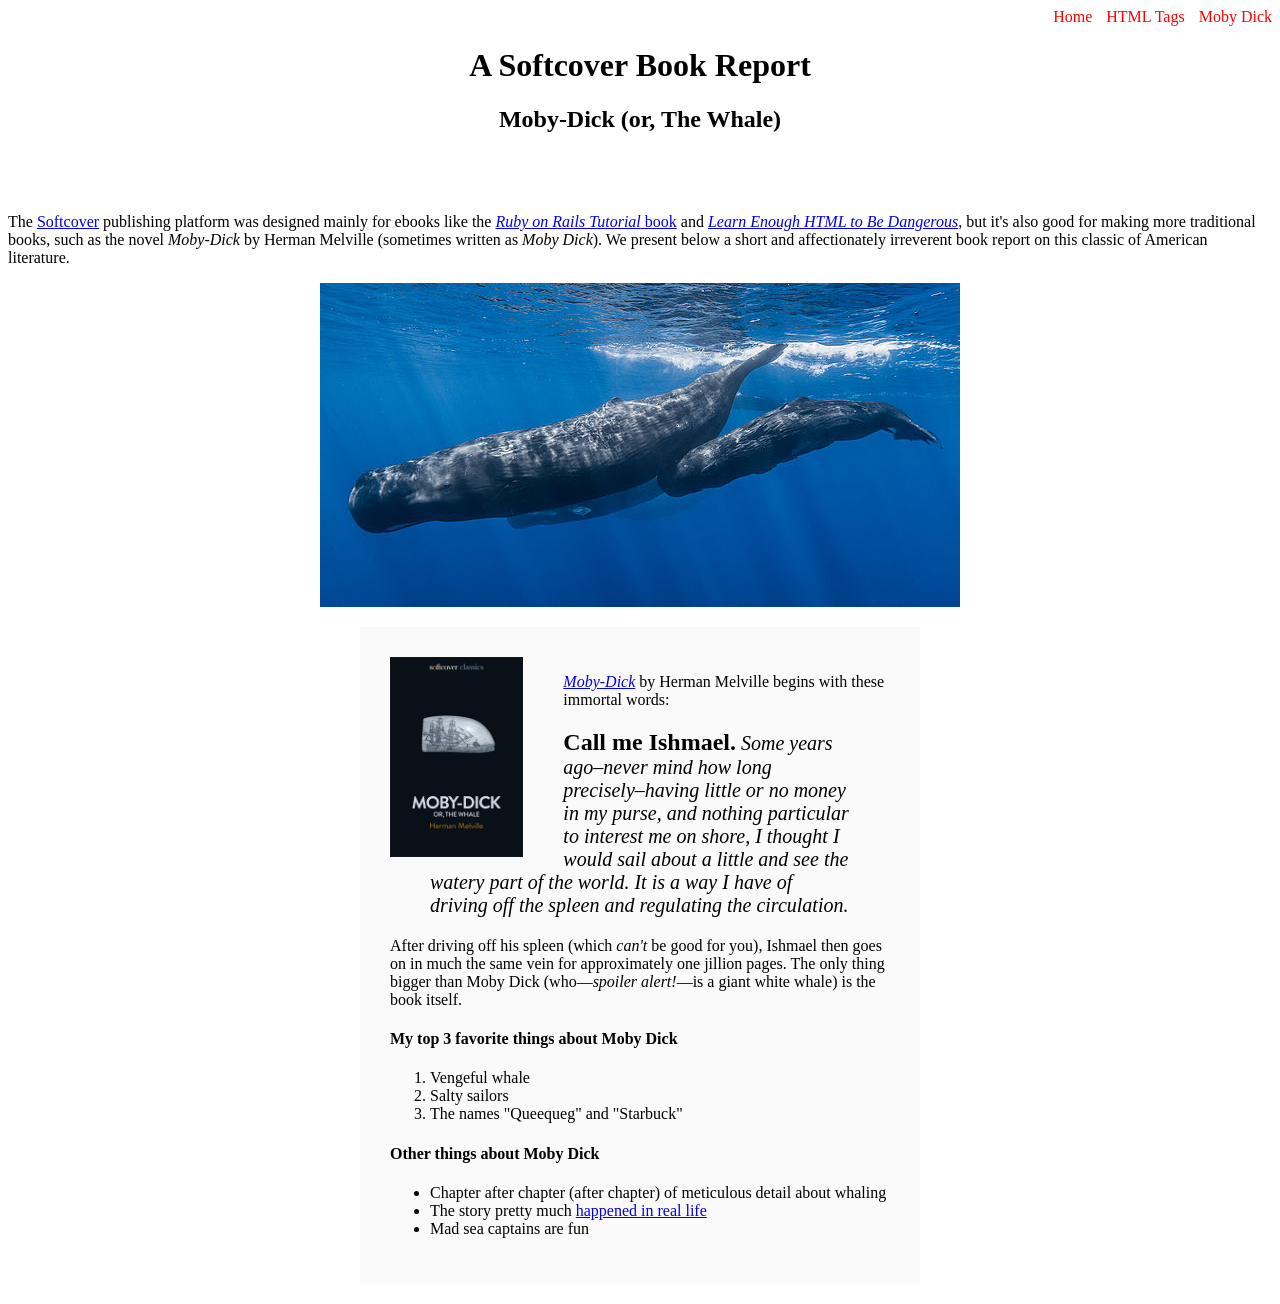
<file: moby_dick.html>
<!-- tryna figure out how to toggle something. comman+ slash -->
<!DOCTYPE html>
<html lang="en" dir="ltr">
  <head>
    <title>Moby Dick</title>
    <meta charset="utf-8">
  </head>
  <body>
    <div style="text-align: right; text-decoration: none;">
      <a href="index.html" style="text-decoration: none; color: #ff0000;"">Home</a>
      <a href="tags.html" style="margin: 0 0 0 10px; text-decoration: none; color: #ff0000;">HTML Tags</a>
      <a href="moby_dick.html" style="margin-left: 10px; text-decoration: none; color: #ff0000;">Moby Dick</a>
    </div>

    <!-- much here to be styled, will do so in the last secion -->
    <header style="text-align: center; margin: 0 0 80px;">
    <h1>A Softcover Book Report</h1>
    <h2>Moby-Dick (or, The Whale)</h2>
    </header>

    <div>
      <p>
        The <a href="https://www.softcover.io/">Softcover</a> publishing platform
        was designed mainly for ebooks like the
        <a href="https://railstutorial.org/book"><em>Ruby on Rails Tutorial</em>
        book</a> and <a href="https://learnenough.com/html"><em>Learn Enough
        HTML to Be Dangerous</em></a>, but it's also good for making more
        traditional books, such as the novel <em>Moby-Dick</em> by Herman
        Melville (sometimes written as <em>Moby Dick</em>). We present below a
        short and affectionately irreverent book report on this classic of
        American literature.
      </p>
    </div>
    <a href="https://commons.wikimedia.org/wiki/File:Sperm_whale_pod.jpg">
      <img src="Images/sperm_whales.jpg" alt="Sperm Whales" style="display: block; margin: 0 auto;">
      </a>

      <div style="width: 500px; margin: 20px auto; padding: 30px; background-color: #fafafa;>
        <h3>Moby-Dick: A classic tale of the sea</h3>
        <a href="https://www.softcover.io/read/6070fb03/moby-dick"
       target="_blank" rel="noopener">
      <img src="Images/moby_dick.png" alt="Moby Dick" height="200px" style="float: left; margin-right: 40px;">
    </a>

        <p>
  <a href="https://www.softcover.io/read/6070fb03/moby-dick"
     target="_blank" rel="noopener">
    <em>Moby-Dick</em></a>
    by Herman Melville begins with these immortal words:
</p>

<blockquote style="font-style: italic; font-size: 20px;">
  <p>
    <span style="font-style: normal; font-size: 24px; font-weight: bold; color: ff0000">
    Call me Ishmael.</span> Some years ago–never mind how long
    precisely–having little or no money in my purse, and nothing
    particular to interest me on shore, I thought I would sail about a
    little and see the watery part of the world. It is a way I have of
    driving off the spleen and regulating the circulation.
  </p>
</blockquote>

<p>
  After driving off his spleen (which <em>can't</em> be good for you),
  Ishmael then goes on in much the same vein for approximately one
  jillion pages. The only thing bigger than Moby Dick (who—<em>spoiler
  alert!</em>—is a giant white whale) is the book itself.
</p>
<h4>My top 3 favorite things about Moby Dick</h4>

<ol>
  <li>Vengeful whale</li>
  <li>Salty sailors</li>
  <li>The names "Queequeg" and "Starbuck"</li>
</ol>

<h4>Other things about Moby Dick</h4>

<ul>
  <li>
    Chapter after chapter (after chapter) of meticulous detail about
    whaling
  </li>
  <li>
    The story pretty much
    <a href="https://en.wikipedia.org/wiki/Essex_(whaleship)"
       target="_blank" rel="noopener">happened in real life</a>
  </li>
  <li>Mad sea captains are fun</li>
</ul>
</div>


  </body>
</html>
</file>
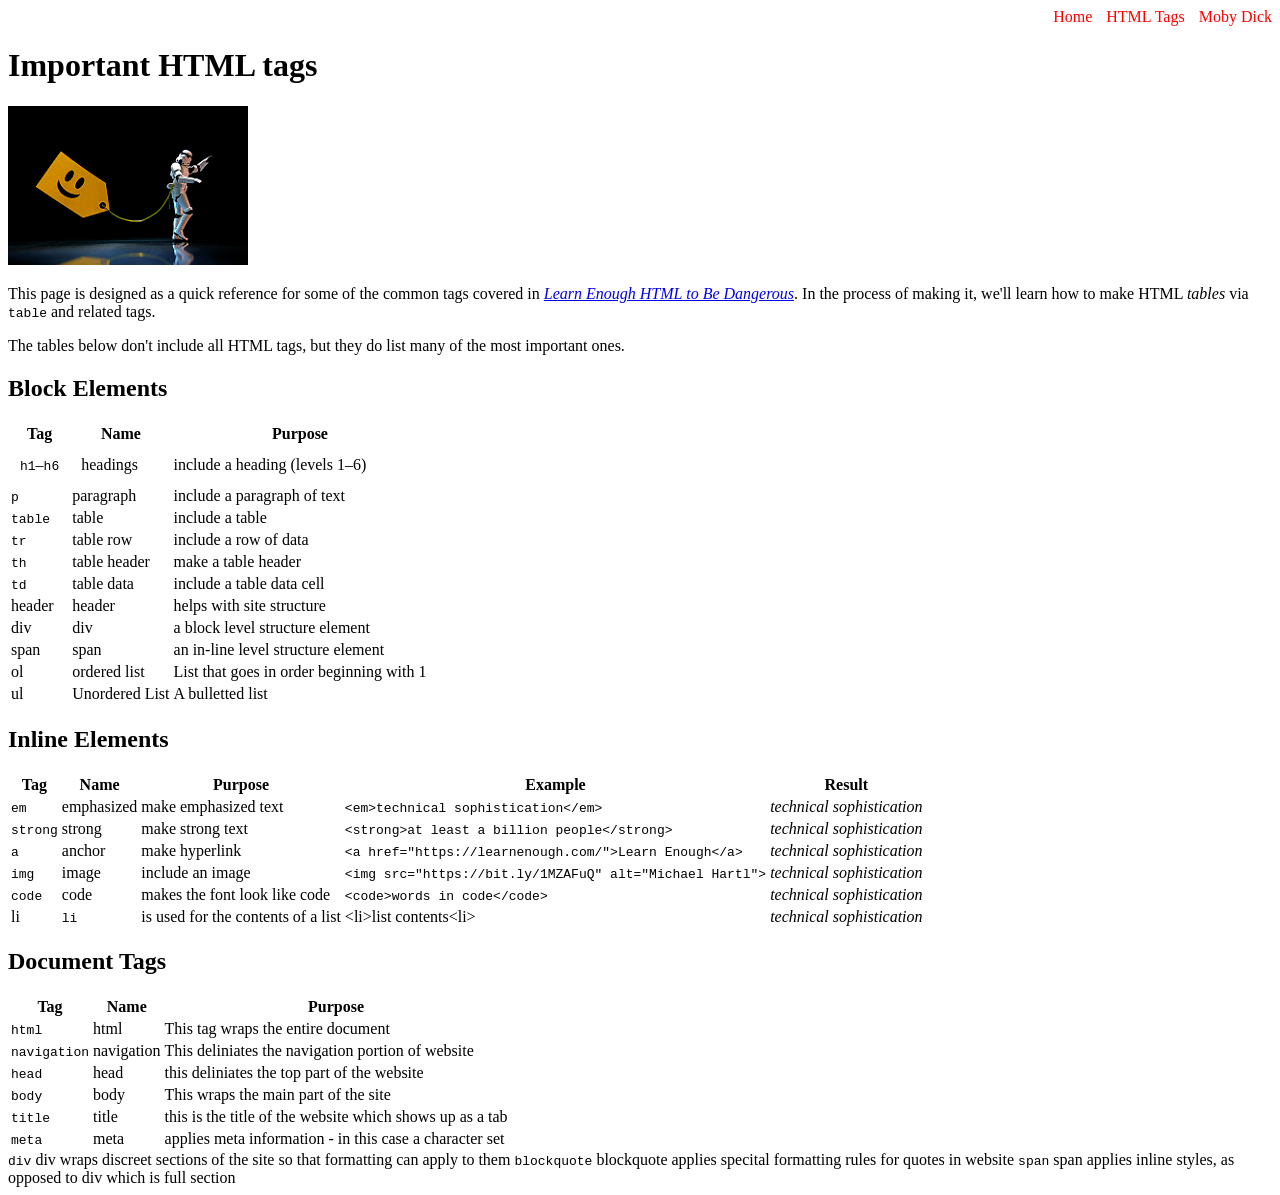
<file: tags.html>
<!DOCTYPE html>
<html>
  <head>
    <title>HTML Tags</title>
    <meta charset="utf-8">
  </head>
  <body>

    <div style="text-align: right; text-decoration: none;">
      <a href="index.html" style="text-decoration: none; color: #ff0000;"">Home</a>
      <a href="tags.html" style="margin: 0 0 0 10px; text-decoration: none; color: #ff0000;">HTML Tags</a>
      <a href="moby_dick.html" style="margin-left: 10px; text-decoration: none; color: #ff0000;">Moby Dick</a>
    </div>

    <h1>Important HTML tags</h1>

    <a href="https://www.flickr.com/photos/jdhancock/3814523970" target="_blank" rel="noopener" style="text-decoration: none;"> <img src="Images/storm_trooper_tagged.jpg" alt="Tagged Storm Trooper"> </a>

    <p>
      This page is designed as a quick reference for some of the common tags
      covered in <a href="https://learnenough.com/html"><em>Learn
      Enough HTML to Be Dangerous</em></a>. In the process of making it, we'll
      learn how to make HTML <em>tables</em> via <code>table</code> and
      related tags.
    </p>

    <p>
      The tables below don't include all HTML tags, but they do list many of
      the most important ones.
    </p>


<!-- Here are the block elements bruuuuu -->


      <h2>Block Elements</h2>

      <table>
        <tr>
          <th>Tag</th>
          <th>Name</th>
          <th>Purpose</th>
        </tr>
        <tr>
          <td style="padding: 10px;"><code>h1</code>&ndash;<code>h6</code></td>
          <td style="padding: 10px;"">headings</td>
          <td>include a heading (levels 1&ndash;6)</td>
        </tr>
        <tr>
        <td><code>p</code></td>
        <td>paragraph</td>
        <td>include a paragraph of text</td>
      </tr>
      <tr>
        <td><code>table</code></td>
        <td>table</td>
        <td>include a table</td>
      </tr>
      <tr>
        <td><code>tr</code></td>
        <td>table row</td>
        <td>include a row of data</td>
      </tr>
      <tr>
        <td><code>th</code></td>
        <td>table header</td>
        <td>make a table header</td>
      </tr>
      <tr>
        <td><code>td</code></td>
        <td>table data</td>
        <td>include a table data cell</td>
      </tr>
      <tr>
        <td>header</td>
        <td>header</td>
        <td>helps with site structure</td>
      </tr>
      <tr>
        <td>div</td>
        <td>div</td>
        <td>a block level structure element</td>
      </tr>
      <tr>
        <td>span</td>
        <td>span</td>
        <td>an in-line level structure element</td>
      </tr>
      <tr>
        <td>ol</td>
        <td>ordered list</td>
        <td>List that goes in order beginning with 1</td>
      </tr>
      <tr>
        <td>ul</td>
        <td>Unordered List</td>
        <td>A bulletted list</td>
      </tr>
    </table>

<!-- Here are the inline elements bruuu -->


    <h2>Inline Elements</h2>

    <table>
      <tr>
        <th>Tag</th>
        <th>Name</th>
        <th>Purpose</th>
        <th>Example</th>
        <th>Result</th>
      </tr>
      <tr>
        <td><code>em</code></td>
        <td>emphasized</td>
        <td>make emphasized text</td>
        <td><code>&lt;em&gt;technical sophistication&lt;/em&gt;</code></td>
        <td><em>technical sophistication</em></td>
      </tr>
      <tr>
        <td><code>strong</code></td>
        <td>strong</td>
        <td>make strong text</td>
        <td>
          <code>&lt;strong&gt;at least a billion people&lt;/strong&gt;</code>
        </td>
        <td><em>technical sophistication</em>
      </tr>
      <tr>
        <td><code>a</code></td>
        <td>anchor</td>
        <td>make hyperlink</td>
        <td>
          <code>
            &lt;a href="https://learnenough.com/"&gt;Learn Enough&lt;/a&gt;
          </code>
        </td>
        <td><em>technical sophistication</em>
      </tr>
      <tr>
        <td><code>img</code></td>
        <td>image</td>
        <td>include an image</td>
        <td>
          <code>
            &lt;img src="https://bit.ly/1MZAFuQ" alt="Michael Hartl"&gt;
          </code>
        </td>
        <td><em>technical sophistication</em>
      </tr>
      <tr>
        <td><code>code</code></td>
        <td>code</td>
        <td>makes the font look like code</td>
        <td>
          <code>
            &lt;code&gt;words in code&lt;/code&gt;
          </code>
        </td>
        <td><em>technical sophistication</em>
      </tr>
      <tr>
        <td>li</td>
        <td><code>li</code></td>
        <td>is used for the contents of a list</td>
        <td>&lt;li&gt;list contents&lt;li&gt;</td>
        <td><em>technical sophistication</em></td>
      </tr>
    </table>

    <!-- Here are the Document Tags bruuu -->

    <h2>Document Tags</h2>

    <table>
      <tr>
        <th>Tag</th>
        <th>Name</th>
        <th>Purpose</th>
      </tr>
      <tr>
        <td><code>html</code></td>
        <td>html</td>
        <td>This tag wraps the entire document</td>
      </tr>
      <tr>
      <td><code>navigation</code></td>
      <td>navigation</td>
      <td>This deliniates the navigation portion of website</td>
    </tr>
      <tr>
      <td><code>head</code></td>
      <td>head</td>
      <td>this deliniates the top part of the website</td>
    </tr>
    <tr>
      <td><code>body</code></td>
      <td>body</td>
      <td>This wraps the main part of the site</td>
    </tr>
    <tr>
      <td><code>title</code></td>
      <td>title</td>
      <td>this is the title of the website which shows up as a tab</td>
    </tr>
    <tr>
      <td><code>meta</code></td>
      <td>meta</td>
      <td>applies meta information - in this case a character set</td>
    </tr>
  </table>
  <tr>
    <td><code>div</code></td>
    <td>div</td>
    <td>wraps discreet sections of the site so that formatting can apply to them</td>
  </tr>
  <tr>
    <td><code>blockquote</code></td>
    <td>blockquote</td>
    <td>applies specital formatting rules for quotes in website</td>
  </tr>
  <tr>
    <td><code>span</code></td>
    <td>span</td>
    <td>applies inline styles, as opposed to div which is full section</td>
  </tr>
</table>
</table>
</table>

  </body>
</html>
</file>
